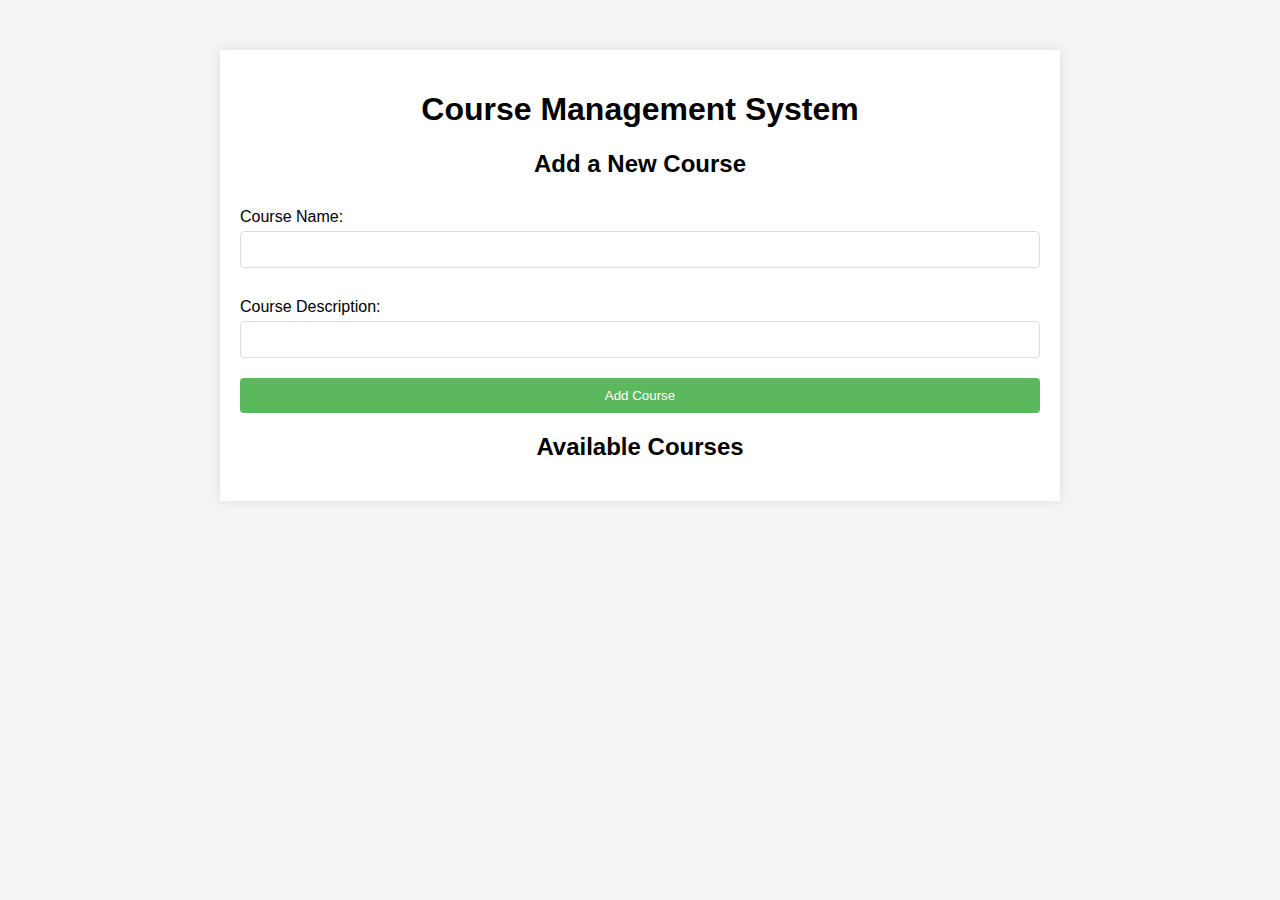
<file: Index.html>
<!DOCTYPE html>
<html lang="en">
<head>
    <meta charset="UTF-8">
    <meta name="viewport" content="width=device-width, initial-scale=1.0">
    <title>Educational Course Management System</title>
    <link rel="stylesheet" href="Course.css">
</head>
<body>
    <div class="container">
        <h1>Course Management System</h1>
        <div id="course-form">
            <h2>Add a New Course</h2>
            <form id="add-course-form">
                <label for="course-name">Course Name:</label>
                <input type="text" id="course-name" required>
                <label for="course-description">Course Description:</label>
                <input type="text" id="course-description" required>
                <button type="submit">Add Course</button>
            </form>
        </div>
        <div id="course-list">
            <h2>Available Courses</h2>
            <ul id="courses"></ul>
        </div>
    </div>
    <script src="Course.js"></script>
</body>
</html>
</file>
<file: Course.css>
body {
    font-family: Arial, sans-serif;
    background-color: #f4f4f4;
    margin: 0;
    padding: 0;
}

.container {
    max-width: 800px;
    margin: 50px auto;
    background: white;
    padding: 20px;
    box-shadow: 0 0 10px rgba(0, 0, 0, 0.1);
}

h1, h2 {
    text-align: center;
}

form {
    display: flex;
    flex-direction: column;
}

label {
    margin: 10px 0 5px;
}

input {
    padding: 10px;
    margin-bottom: 20px;
    border: 1px solid #ddd;
    border-radius: 4px;
}

button {
    padding: 10px;
    background-color: #5cb85c;
    color: white;
    border: none;
    border-radius: 4px;
    cursor: pointer;
}

button:hover {
    background-color: #4cae4c;
}

#course-list ul {
    list-style-type: none;
    padding: 0;
}

#course-list li {
    background: #eee;
    margin: 5px 0;
    padding: 10px;
    border: 1px solid #ddd;
    border-radius: 4px;
}
</file>
